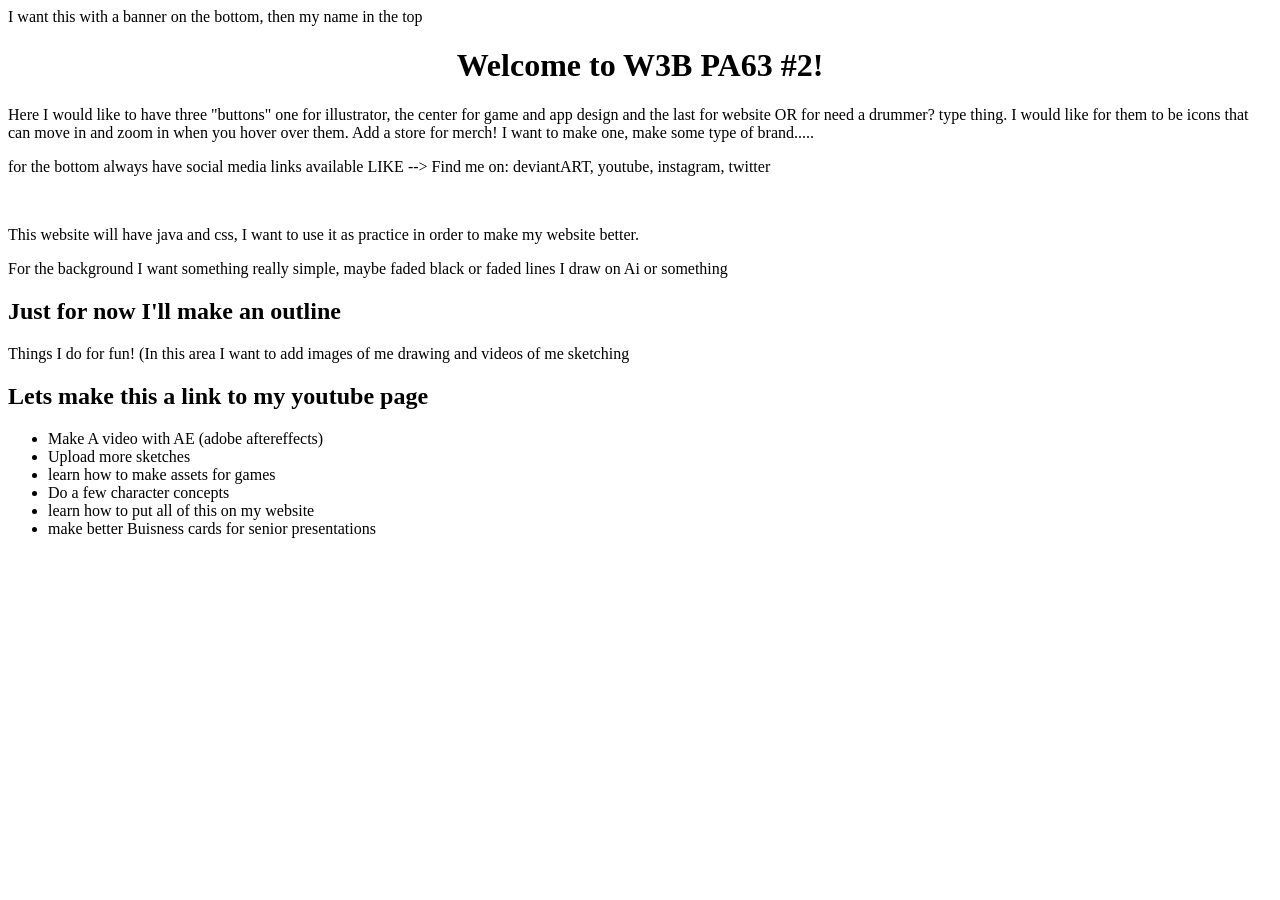
<file: HTML+JAVA practice.html>
<!DOCTYPE .html>
<head>
    <title>TEST PAGER</title>
    <link rel="javasheet" type="text/java" href="WebPagePractice.js"
</head>
<body>
    <p>I want this with a banner on the bottom, then my name in the top</p>
    <h1><center>Welcome to W3B PA63 #2!</center></h1>
    <p>Here I would like to have three "buttons" one for illustrator, the center for game and app design and the last for website OR 
        for need a drummer? type thing. I would like for them to be icons that can move in and zoom in when you hover over them. 
        Add a store for merch! I want to make one, make some type of brand..... 
    </p>
    <p>for the bottom always have social media links available LIKE --> Find me on: deviantART, youtube, instagram, twitter</p>
<br />
    <p>This website will have java and css, I want to use it as practice in order to make my website better.</p>
    <p>For the background I want something really simple, maybe faded black or faded lines I draw on Ai or something</p>
    
    <h2>Just for now I'll make an outline</h2>
    <p>Things I do for fun! (In this area I want to add images of me drawing and videos of me sketching</p>
    
    <h2>Lets make this a link to my youtube page</h2>
    <ul>
        <li>Make A video with AE (adobe aftereffects)</li>
        <li>Upload more sketches</li>
        <li>learn how to make assets for games</li>
        <li>Do a few character concepts</li>
        <li>learn how to put all of this on my website</li>
        <li>make better Buisness cards for senior presentations</li>
    </ul>

</body>
</file>
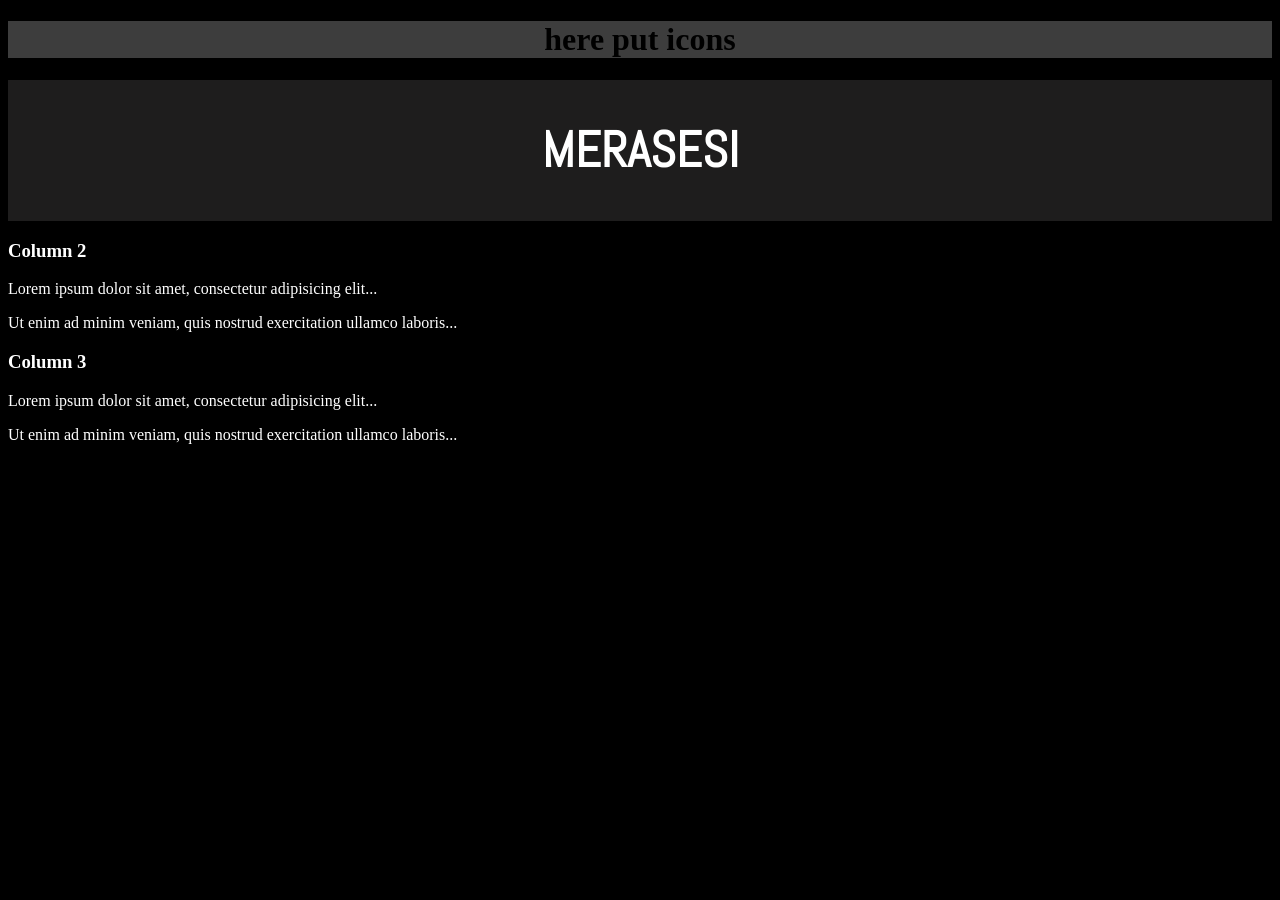
<file: NewWebPage.html>
<!DOCTYPE html>

<head>
    <title>merasesi: HOME</title>
    <link rel="stylesheet" type="text/css" href="styleWEB.css"> <!--Link to new Style Sheet-->
    <link rel="stylesheet"
        href="">
        <meta charset="utf-8">
        <meta name="viewport" content="width=device-width, initial-scale=1">
        <!--the width=device-width will resize my page to accomodate mobile devices
        the initial-scale=1 sets the initial zoom level when the user first opens the web page-->
        <link rel="stylesheet" 
            href="https://fonts.googleapis.com/css?family=Abel|Shadows+Into+Light">
        
        
</head>
<body>

<div class="containermain">
    <div class="containertop">
        <h1>here put icons</h1>
    </div>

    <div class="container">
        <h1>MERASESI</h1>
        
    </div>
    <div class="col-sm-4">
            <h3>Column 2</h3>
            <p>Lorem ipsum dolor sit amet, consectetur adipisicing elit...</p>
            <p>Ut enim ad minim veniam, quis nostrud exercitation ullamco laboris...</p>
          </div>
          <div class="col-sm-4">
            <h3>Column 3</h3>        
            <p>Lorem ipsum dolor sit amet, consectetur adipisicing elit...</p>
            <p>Ut enim ad minim veniam, quis nostrud exercitation ullamco laboris...</p>
          </div>
        </div>

</div>

</body>
</file>
<file: styleWEB.css>
body {
    background-color: rgb(0, 0, 0);
}

.containertop{
    text-align: center;
    background-color:rgb(61, 61, 61);
    margin-top: none;    
/*add icons here instead, like instagram, twitter, discord, youtube etc*/
}

.container{
    text-align:center;
    background-color: rgba(104, 103, 103, 0.288);  
    font-family: 'Abel', sans-serif;
    padding: 5px 15px 5px;
    font-size:25px;
    font-stretch: 5px;
    color:white;
}
.col-sm-4{
    color:white;
}
</file>
